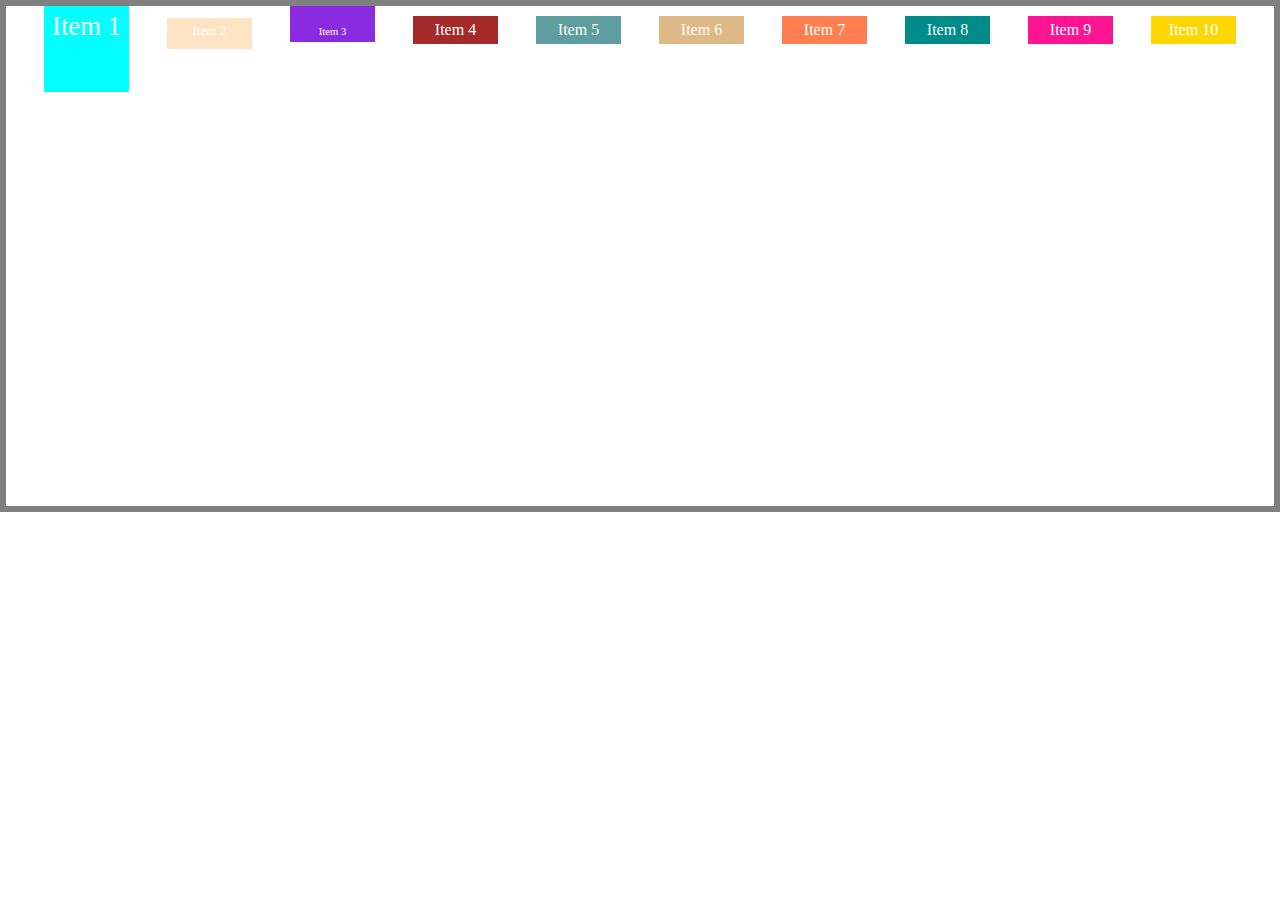
<file: webdev/css/udemy-flexbox/index.html>
<!DOCTYPE html>
<html lang="en">
    <head>
        <meta charset="UTF-8" >
        <meta name="viewport" content="width=device-width; initial-scale=1.0" >
        <meta http-equiv="X-UA-Compatible" content="ie=edge" >
        <title>Flexbox - Display</title>
        <link rel="stylesheet" href="style.css">
    </head>
    
    <body>
        <div class="container">
            <div class="flex-item item-1">Item 1</div>
            <div class="flex-item item-2">Item 2</div>
            <div class="flex-item item-3">Item 3</div>
            <div class="flex-item item-4">Item 4</div>
            <div class="flex-item item-5">Item 5</div>
            <div class="flex-item item-6">Item 6</div>
            <div class="flex-item item-7">Item 7</div>
            <div class="flex-item item-8">Item 8</div>
            <div class="flex-item item-9">Item 9</div>
            <div class="flex-item item-10">Item 10</div>
        </div>
    </body>
</html>
</file>
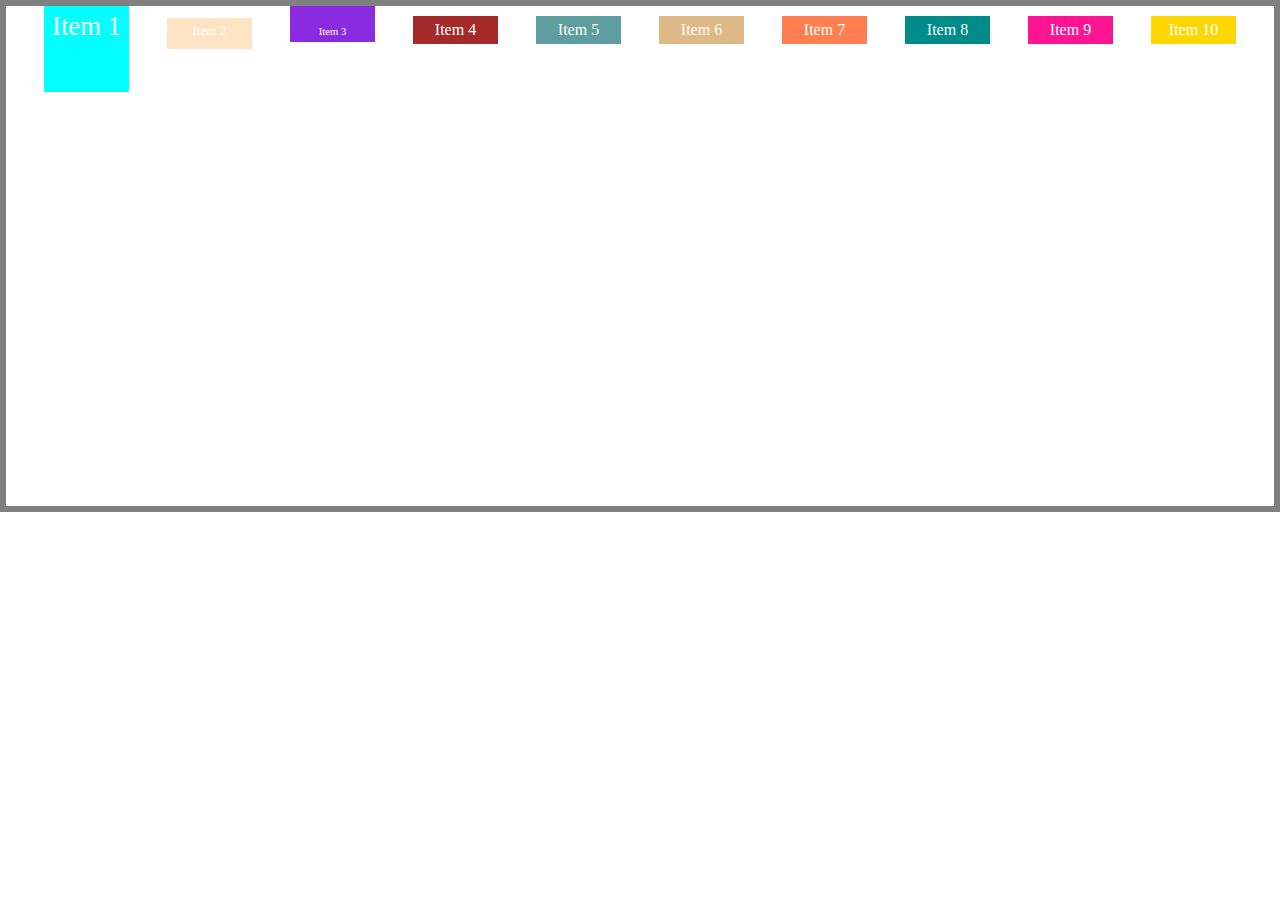
<file: webdev/css/udemy-flexbox/flex-container/index.html>
<!DOCTYPE html>
<html lang="en">
    <head>
        <meta charset="UTF-8" >
        <meta name="viewport" content="width=device-width; initial-scale=1.0" >
        <meta http-equiv="X-UA-Compatible" content="ie=edge" >
        <title>Flexbox - Flex Item</title>
        <link rel="stylesheet" href="style.css">
    </head>
    
    <body>
        <div class="container">
            <div class="flex-item item-1">Item 1</div>
            <div class="flex-item item-2">Item 2</div>
            <div class="flex-item item-3">Item 3</div>
            <div class="flex-item item-4">Item 4</div>
            <div class="flex-item item-5">Item 5</div>
            <div class="flex-item item-6">Item 6</div>
            <div class="flex-item item-7">Item 7</div>
            <div class="flex-item item-8">Item 8</div>
            <div class="flex-item item-9">Item 9</div>
            <div class="flex-item item-10">Item 10</div>
        </div>
    </body>
</html>
</file>
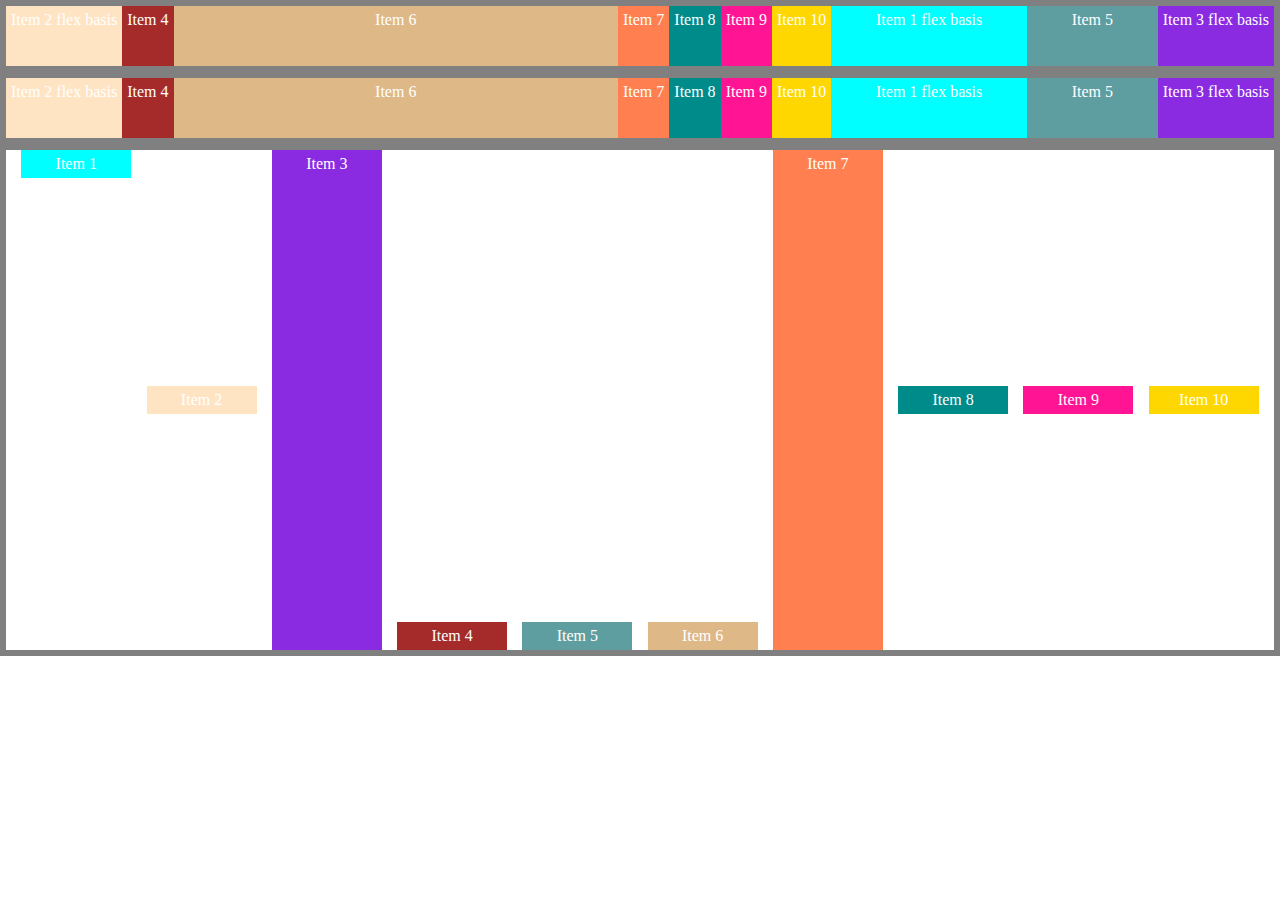
<file: webdev/css/udemy-flexbox/flex-item/index.html>
<!DOCTYPE html>
<html lang="en">
    <head>
        <meta charset="UTF-8" >
        <meta name="viewport" content="width=device-width; initial-scale=1.0" >
        <meta http-equiv="X-UA-Compatible" content="ie=edge" >
        <title>Flexbox - Flex Container</title>
        <link rel="stylesheet" href="style.css">
    </head>
    
    <body>
        <div class="container">
            <div class="flex-item item-1">Item 1 flex basis</div>
            <div class="flex-item item-2">Item 2 flex basis</div>
            <div class="flex-item item-3">Item 3 flex basis</div>
            <div class="flex-item item-4">Item 4</div>
            <div class="flex-item item-5">Item 5</div>
            <div class="flex-item item-6">Item 6</div>
            <div class="flex-item item-7">Item 7</div>
            <div class="flex-item item-8">Item 8</div>
            <div class="flex-item item-9">Item 9</div>
            <div class="flex-item item-10">Item 10</div>
        </div>

        <div class="container">
            <div class="flex-item-width item-1">Item 1 flex basis</div>
            <div class="flex-item-width item-2">Item 2 flex basis</div>
            <div class="flex-item-width item-3">Item 3 flex basis</div>
            <div class="flex-item-width item-4">Item 4</div>
            <div class="flex-item-width item-5">Item 5</div>
            <div class="flex-item-width item-6">Item 6</div>
            <div class="flex-item-width item-7">Item 7</div>
            <div class="flex-item-width item-8">Item 8</div>
            <div class="flex-item-width item-9">Item 9</div>
            <div class="flex-item-width item-10">Item 10</div>
        </div>


        <div class="container-align-self">
            <div class="flex-item-align-self item-self-1">Item 1</div>
            <div class="flex-item-align-self item-self-2">Item 2</div>
            <div class="flex-item-align-self item-self-3">Item 3</div>
            <div class="flex-item-align-self item-self-4">Item 4</div>
            <div class="flex-item-align-self item-self-5">Item 5</div>
            <div class="flex-item-align-self item-self-6">Item 6</div>
            <div class="flex-item-align-self item-self-7">Item 7</div>
            <div class="flex-item-align-self item-self-8">Item 8</div>
            <div class="flex-item-align-self item-self-9">Item 9</div>
            <div class="flex-item-align-self item-self-10">Item 10</div>
        </div>


    </body>
</html>
</file>
<file: webdev/css/udemy-flexbox/style.css>
body {
    margin: 0;
}

.container {
    border: 6px solid grey;
    display: flex;
    flex-direction: row;
    justify-content: space-evenly;
    height: 500px;
    align-items: baseline;
}

.flex-item {
    color : white;
    text-align: center;
    padding: 5px;
    width: 75px;
}

.item-1 {
    background-color: aqua;
    padding-bottom: 50px;
    font-size: 20pt;
}

.item-2 {
    background-color: bisque;
    padding-bottom: 10px;
    font-size: 10pt;
}

.item-3 {
    background-color: blueviolet;
    padding-top: 20px;
    font-size: 8pt;
}

.item-4 {
    background-color: brown;
}

.item-5 {
    background-color: cadetblue;
}

.item-6 {
    background-color: burlywood;
}

.item-7 {
    background-color: coral;
}

.item-8 {
    background-color: darkcyan;
}
    
.item-9 {
    background-color: deeppink;
}

.item-10 {
    background-color: gold;
}
</file>
<file: webdev/css/udemy-flexbox/flex-container/style.css>
body {
    margin: 0;
}

.container {
    border: 6px solid grey;
    display: flex;
    flex-direction: row;
    justify-content: space-evenly;
    height: 500px;
    align-items: baseline;
}

.flex-item {
    color : white;
    text-align: center;
    padding: 5px;
    width: 75px;
}

.item-1 {
    background-color: aqua;
    padding-bottom: 50px;
    font-size: 20pt;
}

.item-2 {
    background-color: bisque;
    padding-bottom: 10px;
    font-size: 10pt;
}

.item-3 {
    background-color: blueviolet;
    padding-top: 20px;
    font-size: 8pt;
}

.item-4 {
    background-color: brown;
}

.item-5 {
    background-color: cadetblue;
}

.item-6 {
    background-color: burlywood;
}

.item-7 {
    background-color: coral;
}

.item-8 {
    background-color: darkcyan;
}
    
.item-9 {
    background-color: deeppink;
}

.item-10 {
    background-color: gold;
}
</file>
<file: webdev/css/udemy-flexbox/flex-item/style.css>
body {
    margin: 0;
}

.container {
    border: 6px solid grey;
    display: flex;
    flex-direction: row;
    justify-content: space-evenly;
}

.flex-item {
    color : white;
    text-align: center;
    padding: 5px;
    height: 50px;
}

.flex-item-width {
    color : white;
    text-align: center;
    padding: 5px;
    height: 50px;
}

.item-1 {
    background-color: aqua;
    order: 1;
    flex-grow: 1;
}

.item-2 {
    background-color: bisque;
}

.item-3 {
    background-color: blueviolet;
    order: 2;
    /* flex-grow: 1; */
    flex-shrink: 0;
}

.item-4 {
    /* flex property is the shorthand for f-grow, f-shrink and f-basis */
    flex: 0 1 auto; /* this line command is the auto value for all three properties of flex property */
    background-color: brown;
}

.item-5 {
    background-color: cadetblue;
    order: 1;
    flex-grow: 1;
}

.item-6 {
    flex: 5 0 37px; /* this line command is the auto value for all three properties of flex property */
    background-color: burlywood;
}

.item-7 {
    background-color: coral;
}

.item-8 {
    background-color: darkcyan;
}
    
.item-9 {
    background-color: deeppink;
}

.item-10 {
    background-color: gold;
}

/*    -----------    Align-Self Property Exercise   ----------   */

.container-align-self {
    border: 6px solid grey;
    display: flex;
    flex-direction: row;
    justify-content: space-evenly;
    height: 500px;
    align-items: center;
}

.flex-item-align-self {
    color : white;
    text-align: center;
    padding: 5px;
    /* height: 100px; */
    flex-basis: 100px;
}

.item-self-1 {
    background-color: aqua;
    align-self: flex-start;
}

.item-self-2 {
    background-color: bisque;
}

.item-self-3 {
    background-color: blueviolet;
    align-self: stretch;
}

.item-self-4 {
    background-color: brown;
    align-self: flex-end;
}

.item-self-5 {
    background-color: cadetblue;
    align-self: flex-end;
}

.item-self-6 {
    background-color: burlywood;
    align-self: flex-end;
}

.item-self-7 {
    background-color: coral;
    align-self: stretch;
}

.item-self-8 {
    background-color: darkcyan;
}
    
.item-self-9 {
    background-color: deeppink;
}

.item-self-10 {
    background-color: gold;
}
</file>
